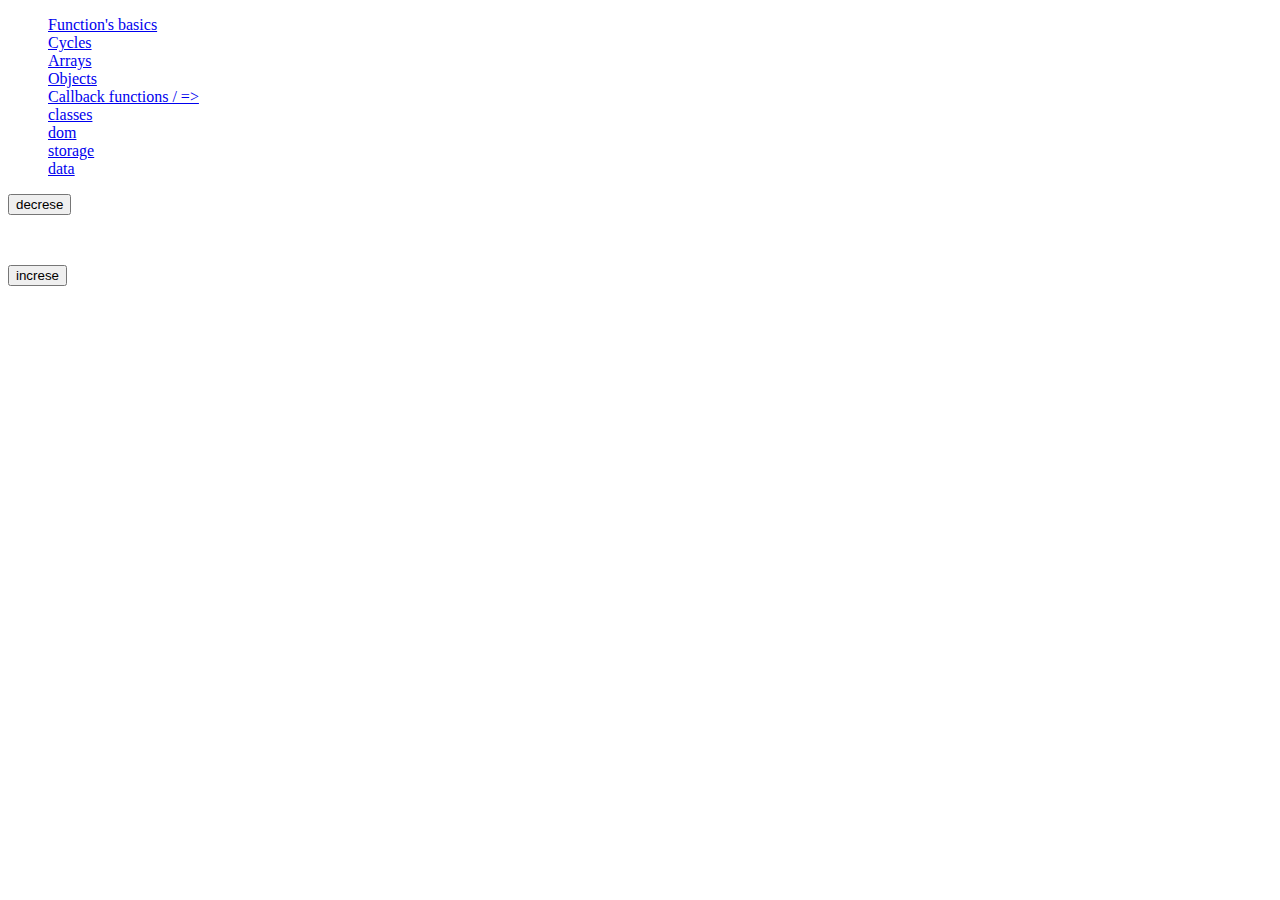
<file: index.html>
<!DOCTYPE html>
<html lang="en">
  <head>
    <meta charset="UTF-8" />
    <meta name="viewport" content="width=device-width, initial-scale=1.0" />
    <title>JS Workspace</title>
    <link rel="stylesheet" href="./styles.css" />
  </head>
  <body>
    <ol>
      <li><a href="./html/functions.html">Function's basics</a></li>
      <li><a href="./html/cycles.html">Cycles</a></li>
      <li><a href="./html/arrays.html">Arrays</a></li>
      <li><a href="./html/objects.html">Objects</a></li>
      <li>
        <a href="./html/callback-function.html">Callback functions / =></a>
      </li>
      <li><a href="./html/classes.html">classes</a></li>
      <li><a href="./html/dom.html">dom</a></li>
      <li><a href="./html/storage.html">storage</a></li>
      <li><a href="./html/data.html">data</a></li>
    </ol>

    <div class="counter">
      <button class="js-decrement">decrese</button>
      <p class="js-value">0</p>
      <button class="js.increment">increse</button>
    </div>
  </body>

  <script type="module" src="./js/counter.js"></script>
</html>
</file>
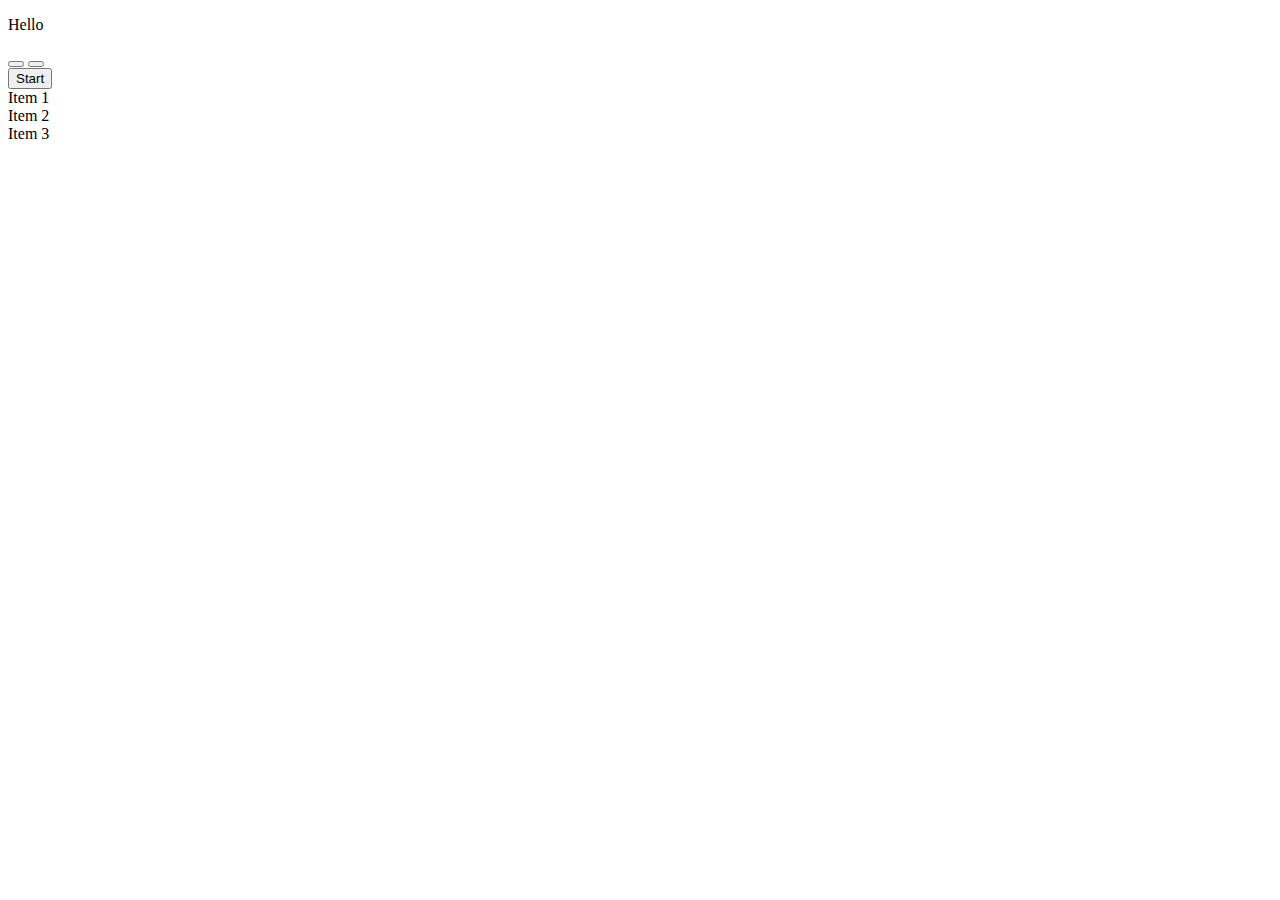
<file: html/data.html>
<!DOCTYPE html>
<html lang="en">
  <head>
    <meta charset="UTF-8" />
    <meta name="viewport" content="width=device-width, initial-scale=1.0" />
    <title>Document</title>
  </head>
  <body>
    <p class="js-alert">Hello</p>

    <div>
      <button type="button"></button>
      <button type="button"></button>
    </div>

    <button type="button" class="start-btn">Start</button>
    <div class="container">
      <div class="item">Item 1</div>
      <div class="item">Item 2</div>
      <div class="item">Item 3</div>
    </div>
    <p class="result"></p>
  </body>
</html>
<script type="module" src="/js/data.js"></script>
</file>
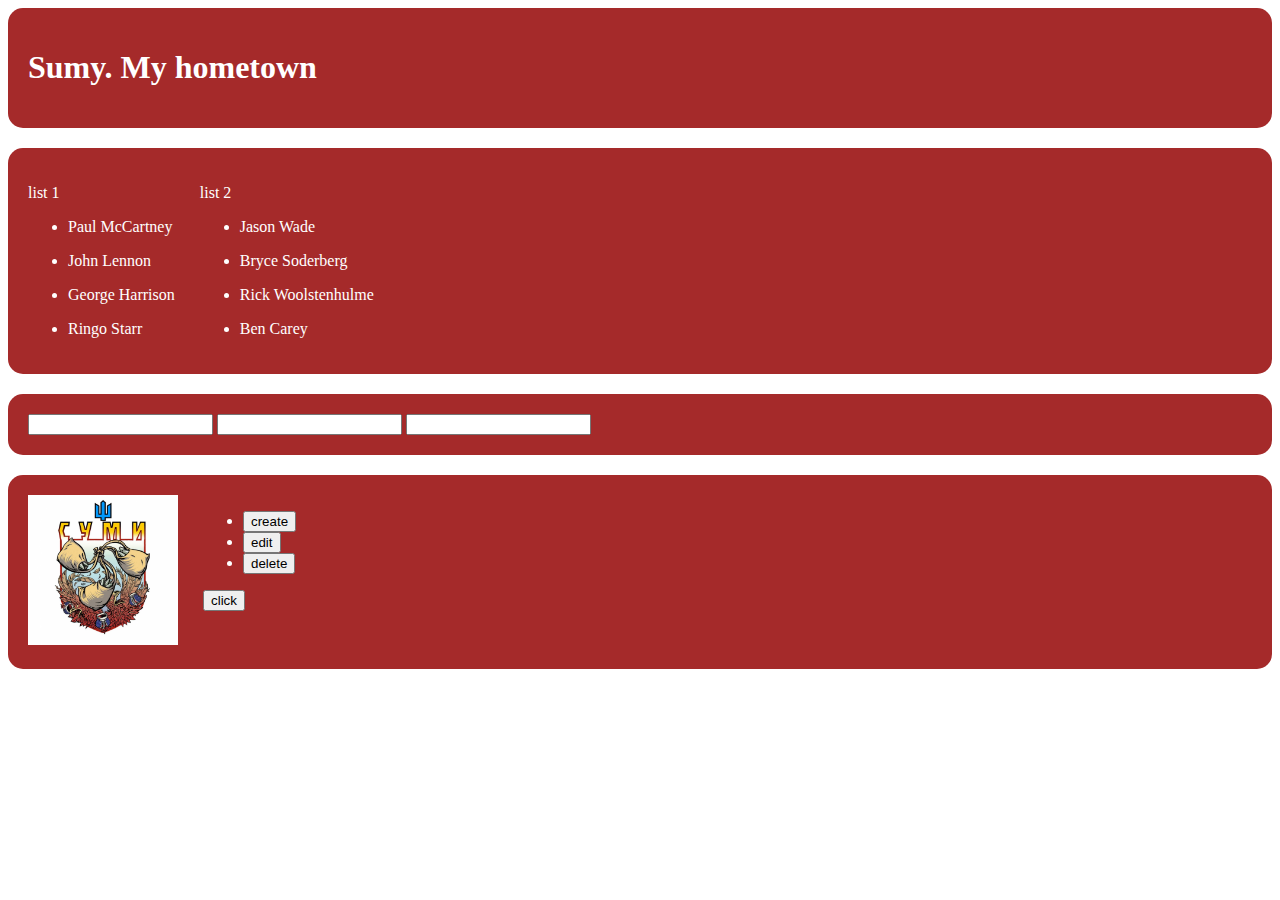
<file: html/dom.html>
<!DOCTYPE html>
<html lang="en">
  <head>
    <meta charset="UTF-8" />
    <meta name="viewport" content="width=device-width, initial-scale=1.0" />
    <title>Sumy</title>
    <link rel="stylesheet" href="/styles.css" />
  </head>
  <body>
    <div class="block">
      <h1 class="title">Sumy. My hometown</h1>
    </div>

    <div class="block fb">
      <div>
        <p>list 1</p>
        <ul class="list">
          <li>
            <p>Paul McCartney</p>
          </li>
          <li>
            <p>John Lennon</p>
          </li>
          <li>
            <p>George Harrison</p>
          </li>
          <li>
            <p>Ringo Starr</p>
          </li>
        </ul>
      </div>
      <div>
        <p>list 2</p>
        <ul class="second-list">
          <li>
            <p>Jason Wade</p>
          </li>
          <li>
            <p>Bryce Soderberg</p>
          </li>
          <li>
            <p>Rick Woolstenhulme</p>
          </li>
          <li>
            <p>Ben Carey</p>
          </li>
        </ul>
      </div>
    </div>

    <div class="block form">
      <form>
        <input type="text" />
        <input type="text" />
        <input type="text" />
      </form>
    </div>

    <div class="block fb">
      <div>
        <img
          class="sumy-img"
          src="../img/sumy.jpg"
          alt="something"
          width="150" />
      </div>
      <div>
        <ul class="actions">
          <li><button data-action="add" type="button">create</button></li>
          <li><button data-action="edit" type="button">edit</button></li>
          <li><button data-action="remove" type="button">delete</button></li>
        </ul>
        <button id="btn-click" class="btn" type="button">click</button>
      </div>
    </div>
  </body>
  <script type="module" src="/js/dom.js"></script>
</html>
</file>
<file: styles.css>
body {
  color: #fff;
}

.block {
  background-color: brown;
  border-radius: 15px;
  padding: 20px;
  margin-bottom: 20px;
}

.fb {
  display: flex;
  gap: 25px;
}

.form {
  display: flex;
  flex-direction: column;
}
</file>
